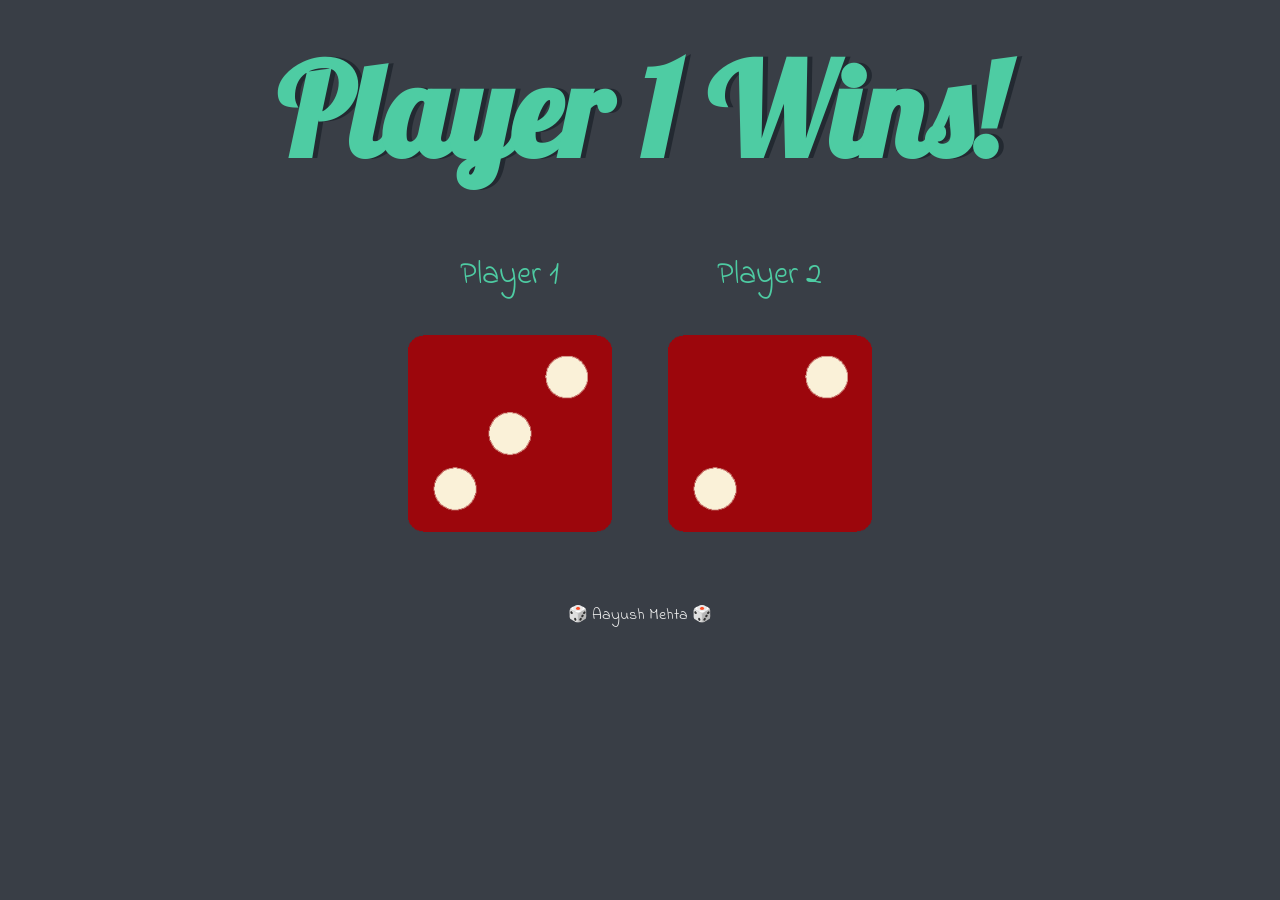
<file: index.html>
<!DOCTYPE html>
<html lang="en">
<head>
  <meta charset="UTF-8">
  <meta http-equiv="X-UA-Compatible" content="IE=edge">
  <meta name="viewport" content="width=device-width, initial-scale=1.0">
  <title>Dice Game</title>
  <link rel="stylesheet" href="styles.css">
  <link href="https://fonts.googleapis.com/css?family=Indie+Flower|Lobster" rel="stylesheet">
</head>
<body>
  <div class="container">
    <h1>Refresh Me</h1>

    <div class="dice">
      <p>Player 1</p>
      <img class="img1" src="images/dice6.png">
    </div>

    <div class="dice">
      <p>Player 2</p>
      <img class="img2" src="images/dice6.png">
    </div>

  </div>

  <script src="index.js"></script>
</body>
<footer>
  🎲 Aayush Mehta 🎲 
</footer>
</html>
</file>
<file: styles.css>
.container {
    margin: auto;
    width: 70%;
    text-align: center;
}

.dice {
    text-align: center;
    display: inline-block;
}

body {
    background-color: #393E46;
}

h1 {
    margin: 30px;
    font-family: 'Lobster', cursive;
    text-shadow: 5px 0 #232931;
    font-size: 8rem;
    color: #4ECCA3;
}

p {
    font-size: 2rem;
    color: #4ECCA3;
    font-family: 'Indie Flower', cursive;
}

img {
    width: 80%;
}

footer {
    margin-top: 5%;
    color: #EEEEEE;
    text-align: center;
    font-family: 'Indie Flower', cursive;
}
</file>
